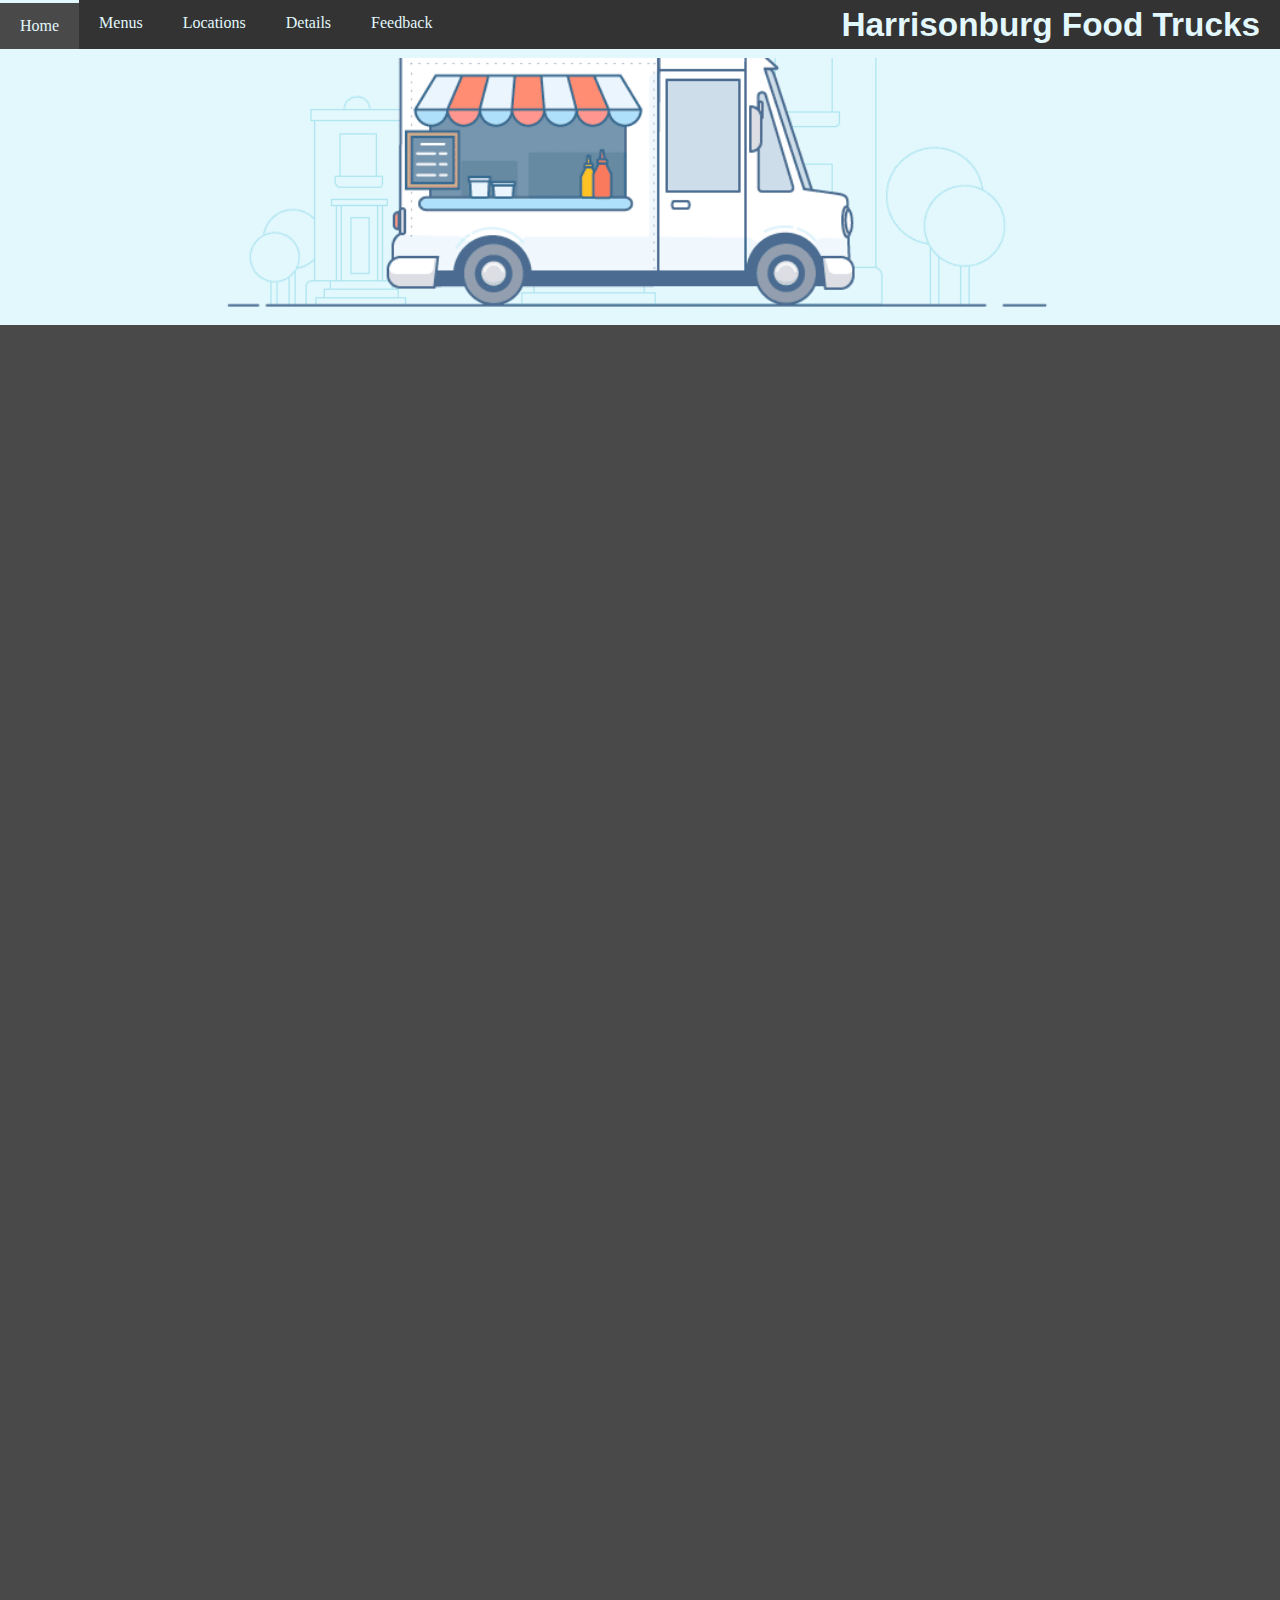
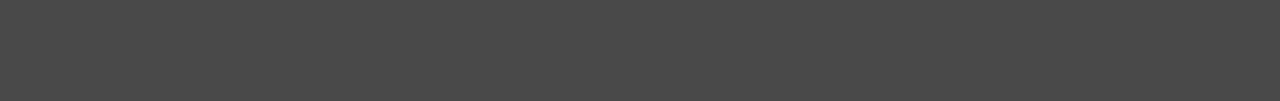
<file: index.html>
<!DOCTYPE html>
<html lang="en">
  <head>
    <meta charset="UTF-8" />
    <meta name="viewport" content="width=device-width, initial-scale=1.0" />
    <link rel="icon" type="image/png" href="images/food-favicon.png" />
    <link rel="stylesheet" href="css/styles.css" />
    <link rel="stylesheet" href="css/index-style.css" />
    <link rel="stylesheet" href="css/animations.css" />
    <link
      rel="stylesheet"
      href="https://fonts.googleapis.com/icon?family=Material+Icons"
    />
    <title>Harrisonburg Food Trucks</title>
  </head>

  <body>
    <header>
      <nav>
        <ul id="nav-list" class="bg-gray">
          <li class="selected"><a href="index.html">Home</a></li>
          <li><a href="html/menus.html">Menus</a></li>
          <li><a href="html/locations.html">Locations</a></li>
          <li><a href="html/details.html">Details</a></li>
          <li><a href="html/feedback.html">Feedback</a></li>
          <li>Harrisonburg Food Trucks</li>
        </ul>
      </nav>
      <div class="banner">
        <div class="empty-space"></div>
        <img src="images/banner.png" alt="Food pallet banner" />
      </div>
    </header>
    <main>
      <!-- CARD 1 -->
      <div class="card bg-lightblue">
        <img
          src="images/food/kangnamstyle.jpeg"
          alt="Picture of bulgogi from Kangnam Style"
        />
        <div class="card-info">
          <h3>Kangnam Style</h3>
          <div class="card-container">
            <ul class="card-links">
              <li>
                <a href="html/menus.html#kangnamstyle"
                  ><span><i class="material-icons">restaurant_menu</i></span
                  >Menu
                </a>
              </li>
              <li>
                <a href="html/locations.html#kangnamstyle"
                  ><span><i class="material-icons">location_on</i></span
                  >Location
                </a>
              </li>
              <li>
                <a href="html/details.html#kangnamstyle"
                  ><span><i class="material-icons">info</i></span
                  >Details
                </a>
              </li>
              <li>
                <a target="_blank" href="https://www.kangnamstyle.net/"
                  ><span><i class="material-icons">web</i></span
                  >Website
                </a>
              </li>
            </ul>
          </div>
        </div>
      </div>
      <!-- CARD 1 -->
      <div class="card bg-lightblue">
        <img
          src="images/food/taquieraelprimo.jpg"
          alt="Picture of beans, rice, and steak from Taqueria El Primo"
        />
        <div class="card-info">
          <h3>Tacos El Primo</h3>
          <div class="card-container">
            <ul class="card-links">
              <li>
                <a href="html/menus.html#tacoselprimo"
                  ><span><i class="material-icons">restaurant_menu</i></span
                  >Menu
                </a>
              </li>
              <li>
                <a href="html/locations.html#tacoselprimo"
                  ><span><i class="material-icons">location_on</i></span
                  >Location
                </a>
              </li>
              <li>
                <a href="html/details.html#tacoselprimo"
                  ><span><i class="material-icons">info</i></span
                  >Details
                </a>
              </li>
              <li>
                <a
                  target="_blank"
                  href="https://tacoselprimohburg.wixsite.com/tacoselprimo"
                  ><span><i class="material-icons">web</i></span
                  >Website
                </a>
              </li>
            </ul>
          </div>
        </div>
      </div>
      <!-- CARD 1 -->
      <div class="card bg-lightblue">
        <img
          src="images/food/smokinq.jpg"
          alt="Picture of wings at Smokin' Q"
        />
        <div class="card-info">
          <h3>Smokin' Q</h3>
          <div class="card-container">
            <ul class="card-links">
              <li>
                <a href="html/menus.html#smokinq"
                  ><span><i class="material-icons">restaurant_menu</i></span
                  >Menu
                </a>
              </li>
              <li>
                <a href="html/locations.html#smokinq"
                  ><span><i class="material-icons">location_on</i></span
                  >Location
                </a>
              </li>
              <li>
                <a href="html/details.html#smokinq"
                  ><span><i class="material-icons">info</i></span
                  >Details
                </a>
              </li>
              <li>
                <a
                  target="_blank"
                  href="https://www.yelp.com/biz/smokin-q-harrisonburg"
                  ><span><i class="material-icons">web</i></span
                  >Website
                </a>
              </li>
            </ul>
          </div>
        </div>
      </div>
      <!-- CARD 1 -->
      <div class="card bg-lightblue">
        <img
          src="images/food/tacomex.jpg"
          alt="Picture of tacos from Tacomex"
        />
        <div class="card-info">
          <h3>Tacomex</h3>
          <div class="card-container">
            <ul class="card-links">
              <li>
                <a href="html/menus.html#tacomex"
                  ><span><i class="material-icons">restaurant_menu</i></span
                  >Menu
                </a>
              </li>
              <li>
                <a href="html/locations.html#tacomex"
                  ><span><i class="material-icons">location_on</i></span
                  >Location
                </a>
              </li>
              <li>
                <a href="html/details.html#tacomex"
                  ><span><i class="material-icons">info</i></span
                  >Details
                </a>
              </li>
              <li>
                <a
                  target="_blank"
                  href="https://www.yelp.com/biz/tacomex-harrisonburg-2"
                  ><span><i class="material-icons">web</i></span
                  >Website
                </a>
              </li>
            </ul>
          </div>
        </div>
      </div>
      <!-- CARD 1 -->
      <div class="card bg-lightblue">
        <img
          src="images/food/lataurina.jpg"
          alt="Picture of tacos from La Taurina Grill"
        />
        <div class="card-info">
          <h3>La Taurina Grill</h3>
          <div class="card-container">
            <ul class="card-links">
              <li>
                <a href="html/menus.html#lataurina"
                  ><span><i class="material-icons">restaurant_menu</i></span
                  >Menu
                </a>
              </li>
              <li>
                <a href="html/locations.html#lataurina"
                  ><span><i class="material-icons">location_on</i></span
                  >Location
                </a>
              </li>
              <li>
                <a href="html/details.html#lataurina"
                  ><span><i class="material-icons">info</i></span
                  >Details
                </a>
              </li>
              <li>
                <a
                  target="_blank"
                  href="https://www.yelp.com/biz/la-taurina-grill-harrisonburg-3"
                  ><span><i class="material-icons">web</i></span
                  >Website
                </a>
              </li>
            </ul>
          </div>
        </div>
      </div>
      <!-- CARD 1 -->
      <div class="card bg-lightblue">
        <img
          src="images/food/scottys.jpg"
          alt="Picture of italian ice from Scotty's"
        />
        <div class="card-info">
          <h3>Scotty's Italian Ice</h3>
          <div class="card-container">
            <ul class="card-links">
              <li>
                <a href="html/menus.html#scottys"
                  ><span><i class="material-icons">restaurant_menu</i></span
                  >Menu
                </a>
              </li>
              <li>
                <a href="html/locations.html#scottys"
                  ><span><i class="material-icons">location_on</i></span
                  >Location
                </a>
              </li>
              <li>
                <a href="html/details.html#scottys"
                  ><span><i class="material-icons">info</i></span
                  >Details
                </a>
              </li>
              <li>
                <a target="_blank" href="https://scottysitalianice.com/"
                  ><span><i class="material-icons">web</i></span
                  >Website
                </a>
              </li>
            </ul>
          </div>
        </div>
      </div>
      <!-- CARD 1 -->
      <!-- <div class="card bg-lightblue">
        <img
          src="images/food/mashita.jpg"
          alt="Picture of steamed buns with beef and chicken with a side of beans from Mashita"
        />
        <div class="card-info">
          <h3>Mashita</h3>
          <div class="card-container">
            <ul class="card-links">
              <li>
                <a href=""
                  ><span><i class="material-icons">restaurant_menu</i></span
                  >Menu
                </a>
              </li>
              <li>
                <a href=""
                  ><span><i class="material-icons">location_on</i></span
                  >Location
                </a>
              </li>
              <li>
                <a href=""
                  ><span><i class="material-icons">info</i></span
                  >Details
                </a>
              </li>
            </ul>
          </div>
        </div>
      </div> -->
    </main>
    <footer></footer>
  </body>
</html>
</file>
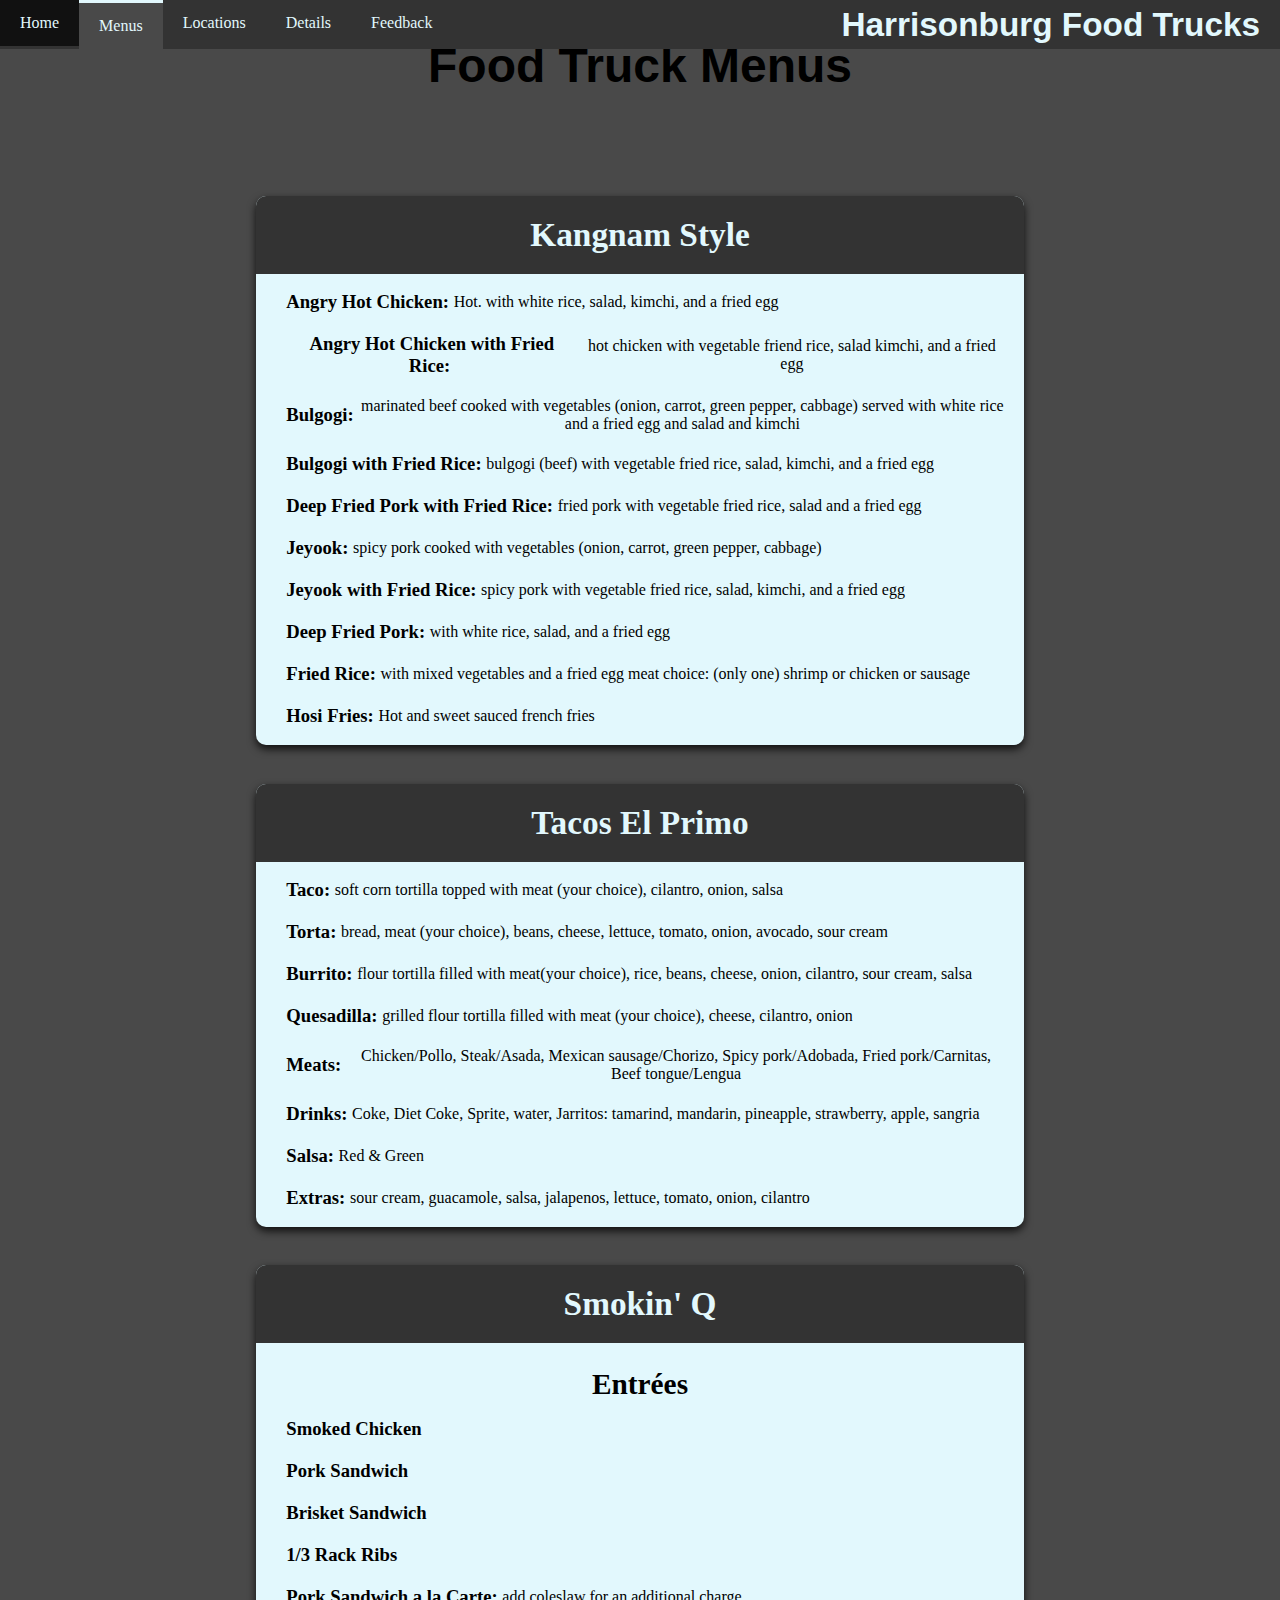
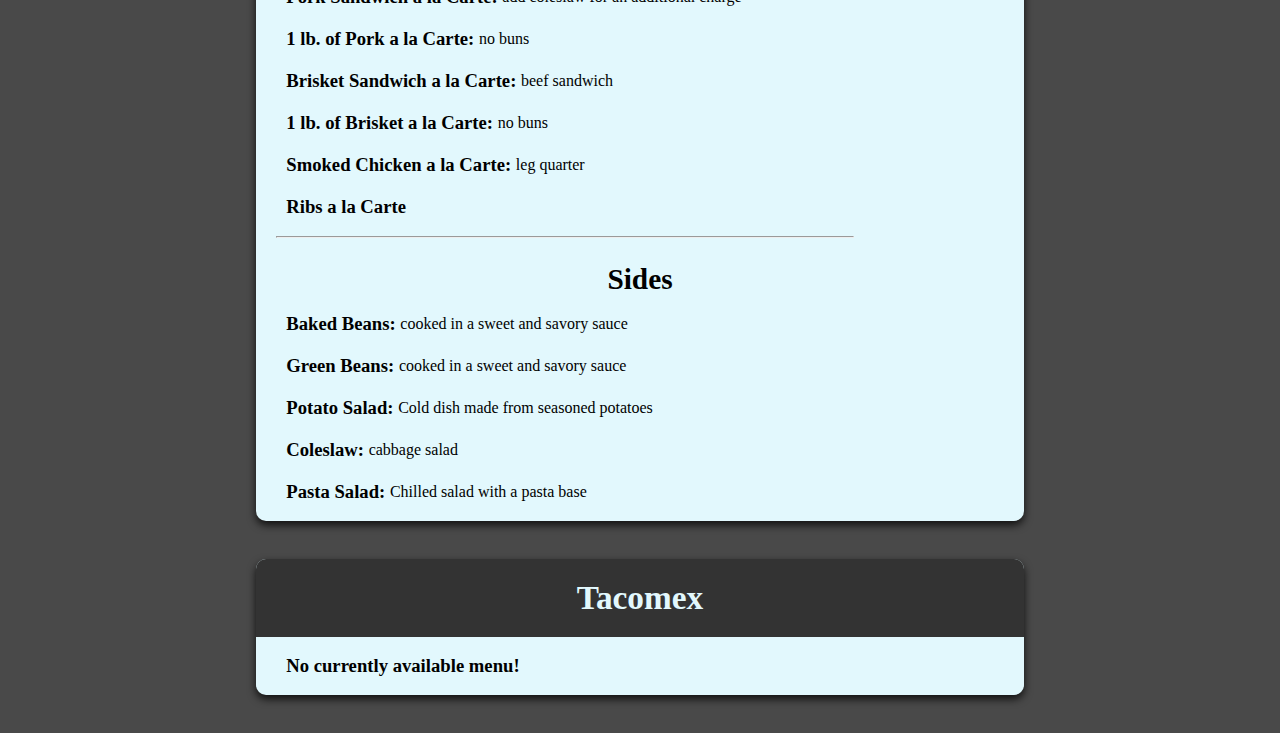
<file: menus.html>
<!DOCTYPE html>
<html lang="en">
  <head>
    <meta charset="UTF-8" />
    <meta name="viewport" content="width=device-width, initial-scale=1.0" />
    <link rel="stylesheet" href="css/styles.css" />
    <link rel="stylesheet" href="css/menus-style.css" />
    <title>Food Truck Menus</title>
  </head>
  <body>
    <header>
      <nav>
        <ul id="nav-list" class="bg-gray">
          <li><a href="index.html">Home</a></li>
          <li class="selected"><a href="menus.html">Menus</a></li>
          <li><a href="locations.html">Locations</a></li>
          <li><a href="details.html">Details</a></li>
          <li><a href="feedback.html">Feedback</a></li>
          <li>Harrisonburg Food Trucks</li>
        </ul>
      </nav>
      <h1 class="main-text text-gray text-center">Food Truck Menus</h1>
    </header>
    <main>
      <div id="kangnamstyle" class="card bg-lightblue">
        <div class="card-title">
          <h3>Kangnam Style</h3>
        </div>
        <div>
          <ul class="card-items">
            <li>
              Angry Hot Chicken:&nbsp<span
                >Hot. with white rice, salad, kimchi, and a fried egg</span
              >
            </li>
            <li>
              Angry Hot Chicken with Fried Rice:&nbsp
              <span>
                hot chicken with vegetable friend rice, salad kimchi, and a
                fried egg
              </span>
            </li>
            <li>
              Bulgogi:&nbsp<span
                >marinated beef cooked with vegetables (onion, carrot, green
                pepper, cabbage) served with white rice and a fried egg and
                salad and kimchi</span
              >
            </li>
            <li>
              Bulgogi with Fried Rice:&nbsp<span
                >bulgogi (beef) with vegetable fried rice, salad, kimchi, and a
                fried egg</span
              >
            </li>
            <li>
              Deep Fried Pork with Fried Rice:&nbsp<span
                >fried pork with vegetable fried rice, salad and a fried
                egg</span
              >
            </li>
            <li>
              Jeyook:&nbsp<span
                >spicy pork cooked with vegetables (onion, carrot, green pepper,
                cabbage)</span
              >
            </li>
            <li>
              Jeyook with Fried Rice:&nbsp<span
                >spicy pork with vegetable fried rice, salad, kimchi, and a
                fried egg</span
              >
            </li>
            <li>
              Deep Fried Pork:&nbsp<span
                >with white rice, salad, and a fried egg</span
              >
            </li>
            <li>
              Fried Rice:&nbsp<span
                >with mixed vegetables and a fried egg meat choice: (only one)
                shrimp or chicken or sausage</span
              >
            </li>
            <li>
              Hosi Fries:&nbsp<span>Hot and sweet sauced french fries</span>
            </li>
          </ul>
        </div>
      </div>
      <div id="tacoselprimo" class="card bg-lightblue">
        <div class="card-title">
          <h3>Tacos El Primo</h3>
        </div>
        <div>
          <ul class="card-items">
            <li>
              Taco:&nbsp<span
                >soft corn tortilla topped with meat (your choice), cilantro,
                onion, salsa</span
              >
            </li>
            <li>
              Torta:&nbsp<span
                >bread, meat (your choice), beans, cheese, lettuce, tomato,
                onion, avocado, sour cream</span
              >
            </li>
            <li>
              Burrito:&nbsp<span
                >flour tortilla filled with meat(your choice), rice, beans,
                cheese, onion, cilantro, sour cream, salsa</span
              >
            </li>
            <li>
              Quesadilla:&nbsp<span
                >grilled flour tortilla filled with meat (your choice), cheese,
                cilantro, onion</span
              >
            </li>
            <li>
              Meats:&nbsp<span
                >Chicken/Pollo, Steak/Asada, Mexican sausage/Chorizo, Spicy
                pork/Adobada, Fried pork/Carnitas, Beef tongue/Lengua</span
              >
            </li>
            <li>
              Drinks:&nbsp<span
                >Coke, Diet Coke, Sprite, water, Jarritos: tamarind, mandarin,
                pineapple, strawberry, apple, sangria</span
              >
            </li>
            <li>Salsa:&nbsp<span>Red & Green</span></li>
            <li>
              Extras:&nbsp<span
                >sour cream, guacamole, salsa, jalapenos, lettuce, tomato,
                onion, cilantro</span
              >
            </li>
          </ul>
        </div>
      </div>
      <div id="smokinq" class="card bg-lightblue">
        <div class="card-title">
          <h3>Smokin' Q</h3>
        </div>
        <div>
          <h2>Entrées</h2>
          <ul class="card-items">
            <li>Smoked Chicken</li>
            <li>Pork Sandwich</li>
            <li>Brisket Sandwich</li>
            <li>1/3 Rack Ribs</li>
            <li>
              Pork Sandwich a la Carte:&nbsp<span
                >add coleslaw for an additional charge</span
              >
            </li>
            <li>1 lb. of Pork a la Carte:&nbsp<span>no buns</span></li>
            <li>Brisket Sandwich a la Carte:&nbsp<span>beef sandwich</span></li>
            <li>1 lb. of Brisket a la Carte:&nbsp<span>no buns</span></li>
            <li>Smoked Chicken a la Carte:&nbsp<span>leg quarter</span></li>
            <li>Ribs a la Carte</li>
          </ul>
          <hr />
          <h2>Sides</h2>
          <ul class="card-items">
            <li>
              Baked Beans:&nbsp<span>cooked in a sweet and savory sauce</span>
            </li>
            <li>
              Green Beans:&nbsp<span>cooked in a sweet and savory sauce</span>
            </li>
            <li>
              Potato Salad:&nbsp<span
                >Cold dish made from seasoned potatoes</span
              >
            </li>
            <li>Coleslaw:&nbsp<span>cabbage salad</span></li>
            <li>
              Pasta Salad:&nbsp<span>Chilled salad with a pasta base</span>
            </li>
          </ul>
        </div>
      </div>
      <div id="tacomex" class="card bg-lightblue">
        <div class="card-title">
          <h3>Tacomex</h3>
        </div>
        <div>
          <ul class="card-items">
            <li>No currently available menu!</li>
          </ul>
        </div>
      </div>
    </main>
  </body>
</html>
</file>
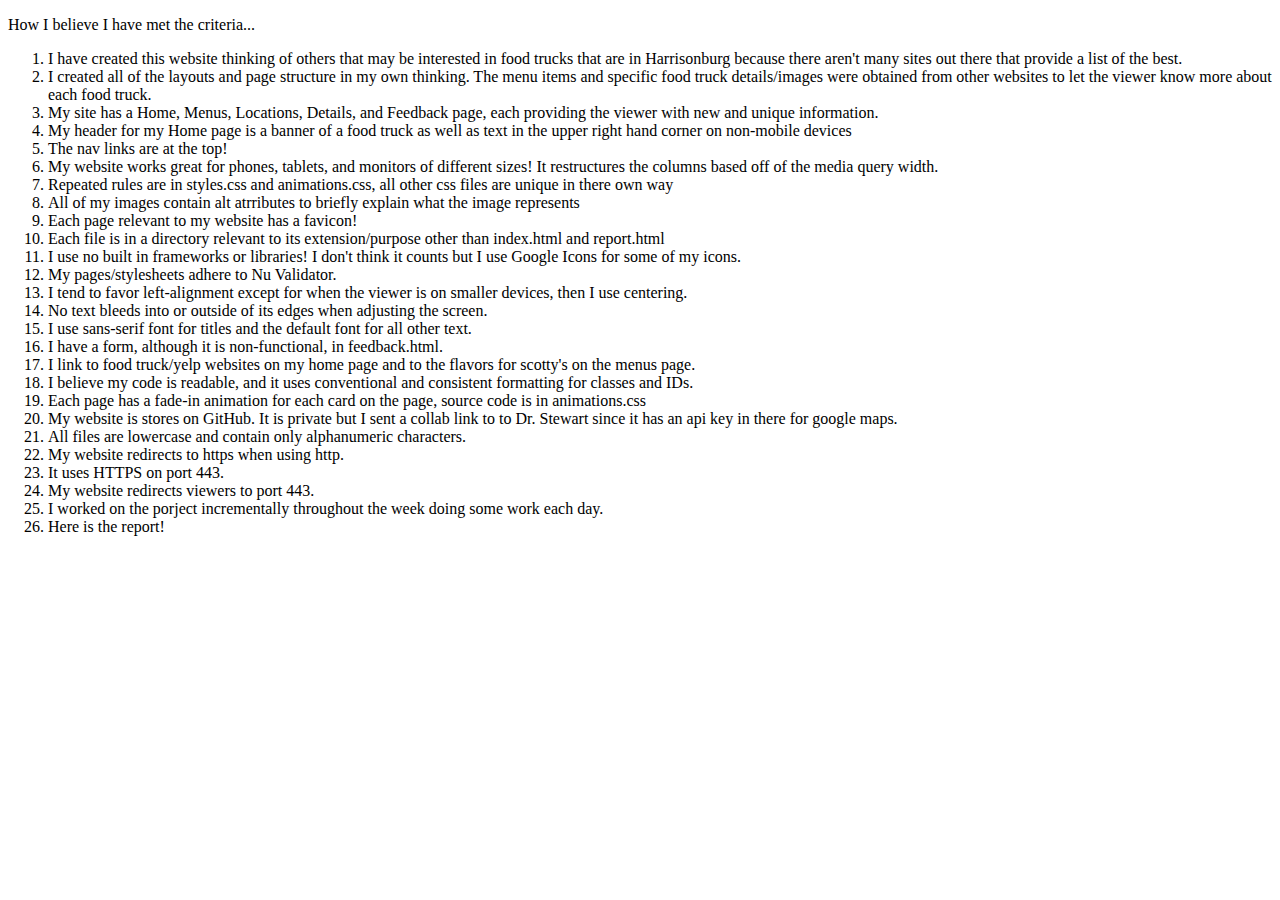
<file: report.html>
<!DOCTYPE html>
<html lang="en">
<head>
  <meta charset="UTF-8">
  <meta http-equiv="X-UA-Compatible" content="IE=edge">
  <meta name="viewport" content="width=device-width, initial-scale=1.0">
  <title>Report</title>
</head>
<body>
  <p>How I believe I have met the criteria...</p>
  <ol>
    <li>I have created this website thinking of others that may be interested in food trucks that are in Harrisonburg because there aren't many sites out there that provide a list of the best.</li>
    <li>I created all of the layouts and page structure in my own thinking. The menu items and specific food truck details/images were obtained from other websites to let the viewer know more about each food truck.</li>
    <li>My site has a Home, Menus, Locations, Details, and Feedback page, each providing the viewer with new and unique information.</li>
    <li>My header for my Home page is a banner of a food truck as well as text in the upper right hand corner on non-mobile devices</li>
    <li>The nav links are at the top!</li>
    <li>My website works great for phones, tablets, and monitors of different sizes! It restructures the columns based off of the media query width.</li>
    <li>Repeated rules are in styles.css and animations.css, all other css files are unique in there own way</li>
    <li>All of my images contain alt atrributes to briefly explain what the image represents</li>
    <li>Each page relevant to my website has a favicon!</li>
    <li>Each file is in a directory relevant to its extension/purpose other than index.html and report.html</li>
    <li>I use no built in frameworks or libraries! I don't think it counts but I use Google Icons for some of my icons.</li>
    <li>My pages/stylesheets adhere to Nu Validator.</li>
    <li>I tend to favor left-alignment except for when the viewer is on smaller devices, then I use centering.</li>
    <li>No text bleeds into or outside of its edges when adjusting the screen.</li>
    <li>I use sans-serif font for titles and the default font for all other text.</li>
    <li>I have a form, although it is non-functional, in feedback.html.</li>
    <li>I link to food truck/yelp websites on my home page and to the flavors for scotty's on the menus page.</li>
    <li>I believe my code is readable, and it uses conventional and consistent formatting for classes and IDs.</li>
    <li>Each page has a fade-in animation for each card on the page, source code is in animations.css</li>
    <li>My website is stores on GitHub. It is private but I sent a collab link to to Dr. Stewart since it has an api key in there for google maps.</li>
    <li>All files are lowercase and contain only alphanumeric characters.</li>
    <li>My website redirects to https when using http.</li>
    <li>It uses HTTPS on port 443.</li>
    <li>My website redirects viewers to port 443.</li>
    <li>I worked on the porject incrementally throughout the week doing some work each day.</li>
    <li>Here is the report!</li>
  </ul>
</body>
</html>
</file>
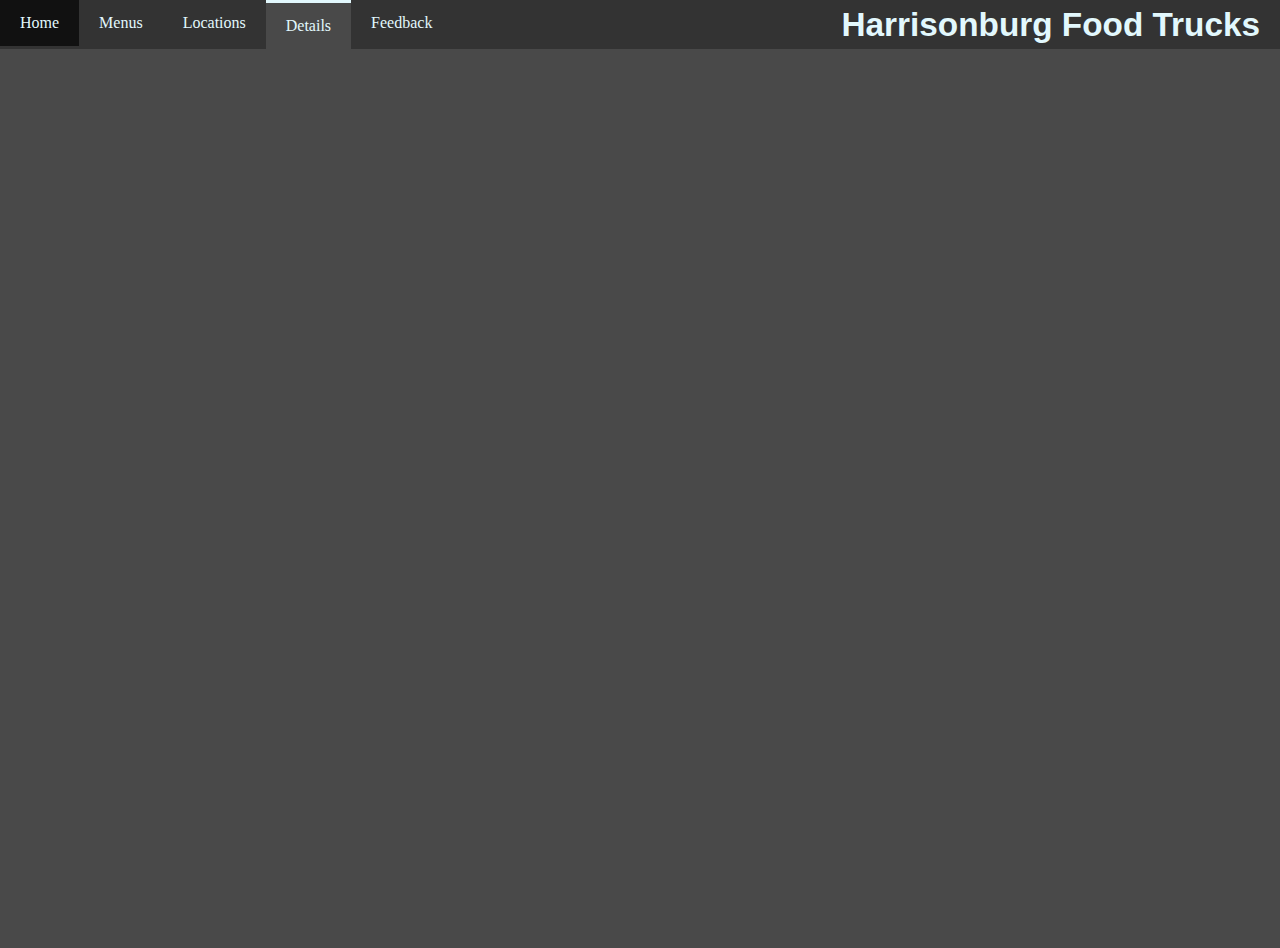
<file: html/details.html>
<!DOCTYPE html>
<html lang="en">
  <head>
    <meta charset="UTF-8" />
    <meta name="viewport" content="width=device-width, initial-scale=1.0" />
    <link rel="icon" type="image/png" href="../images/food-favicon.png" />
    <link rel="stylesheet" href="../css/styles.css" />
    <link rel="stylesheet" href="../css/details-style.css" />
    <link rel="stylesheet" href="../css/animations.css" />
    <title>Food Truck Details</title>
  </head>
  <body>
    <header>
      <nav>
        <ul id="nav-list" class="bg-gray">
          <li><a href="../index.html">Home</a></li>
          <li><a href="menus.html">Menus</a></li>
          <li><a href="locations.html">Locations</a></li>
          <li class="selected"><a href="details.html">Details</a></li>
          <li><a href="feedback.html">Feedback</a></li>
          <li>Harrisonburg Food Trucks</li>
        </ul>
      </nav>
    </header>
    <main>
      <div id="kangnamstyle" class="card bg-lightblue">
        <div class="card-title">
          <h3>Kangnam Style</h3>
        </div>
        <div class="card-info">
          <ul class="card-items">
            <li>Number of Items:&nbsp<span>9</span></li>
            <li>Average Price:&nbsp<span>$10.94</span></li>
            <li>Average Rating:&nbsp<span>4.8/5</span></li>
            <li>
              Types of Ordering:&nbsp<span>Pickup, Takeout, Delivery</span>
            </li>
          </ul>
        </div>
      </div>
      <div id="tacoselprimo" class="card bg-lightblue">
        <div class="card-title">
          <h3>Tacos El Primo</h3>
        </div>
        <div class="card-info">
          <ul class="card-items">
            <li>
              Number of Items:&nbsp<span
                >4 entrées, 6 choices of meat, 9 choices of drinks</span
              >
            </li>
            <li>
              Average Price:&nbsp<span
                >Price varies based on food contents</span
              >
            </li>
            <li>Average Rating:&nbsp<span>4.7/5</span></li>
            <li>
              Types of Ordering:&nbsp<span>Pickup, Takeout, Dine-in</span>
            </li>
          </ul>
        </div>
      </div>
      <div id="smokinq" class="card bg-lightblue">
        <div class="card-title">
          <h3>Smokin' Q</h3>
        </div>
        <div class="card-info">
          <ul class="card-items">
            <li>Number of Items:&nbsp<span>20 entrées</span></li>
            <li>Average Price:&nbsp<span>$12.83</span></li>
            <li>Average Rating:&nbsp<span>4.8/5</span></li>
            <li>
              Types of Ordering:&nbsp<span>Pickup, Takeout, Dine-in</span>
            </li>
          </ul>
        </div>
      </div>
      <div id="tacomex" class="card bg-lightblue">
        <div class="card-title">
          <h3>Tacomex</h3>
        </div>
        <div class="card-info">
          <ul class="card-items">
            <li>Number of Items:&nbsp<span>4 entrées</span></li>
            <li>Average Price:&nbsp<span>$10.00</span></li>
            <li>Average Rating:&nbsp<span>4.7/5</span></li>
            <li>Types of Ordering:&nbsp<span>Takeout, Dine-in</span></li>
          </ul>
        </div>
      </div>
      <div id="lataurina" class="card bg-lightblue">
        <div class="card-title">
          <h3>La Taurina Grill</h3>
        </div>
        <div class="card-info">
          <ul class="card-items">
            <li>
              Number of Items:&nbsp<span>4 entrées and 12 choices of meat</span>
            </li>
            <li>Average Price:&nbsp<span>Less than $10.00</span></li>
            <li>Average Rating:&nbsp<span>4.4/5</span></li>
            <li>Types of Ordering:&nbsp<span>Takeout, Dine-in</span></li>
          </ul>
        </div>
      </div>
      <div id="scottys" class="card bg-lightblue">
        <div class="card-title">
          <h3>Scotty's Italian Ice</h3>
        </div>
        <div class="card-info">
          <ul class="card-items">
            <li>Number of Items:&nbsp<span>34 flavors!</span></li>
            <li>Average Price:&nbsp<span>N/A</span></li>
            <li>Average Rating:&nbsp<span>5/5</span></li>
            <li>Types of Ordering:&nbsp<span>Takeout</span></li>
          </ul>
        </div>
      </div>
    </main>
  </body>
</html>
</file>
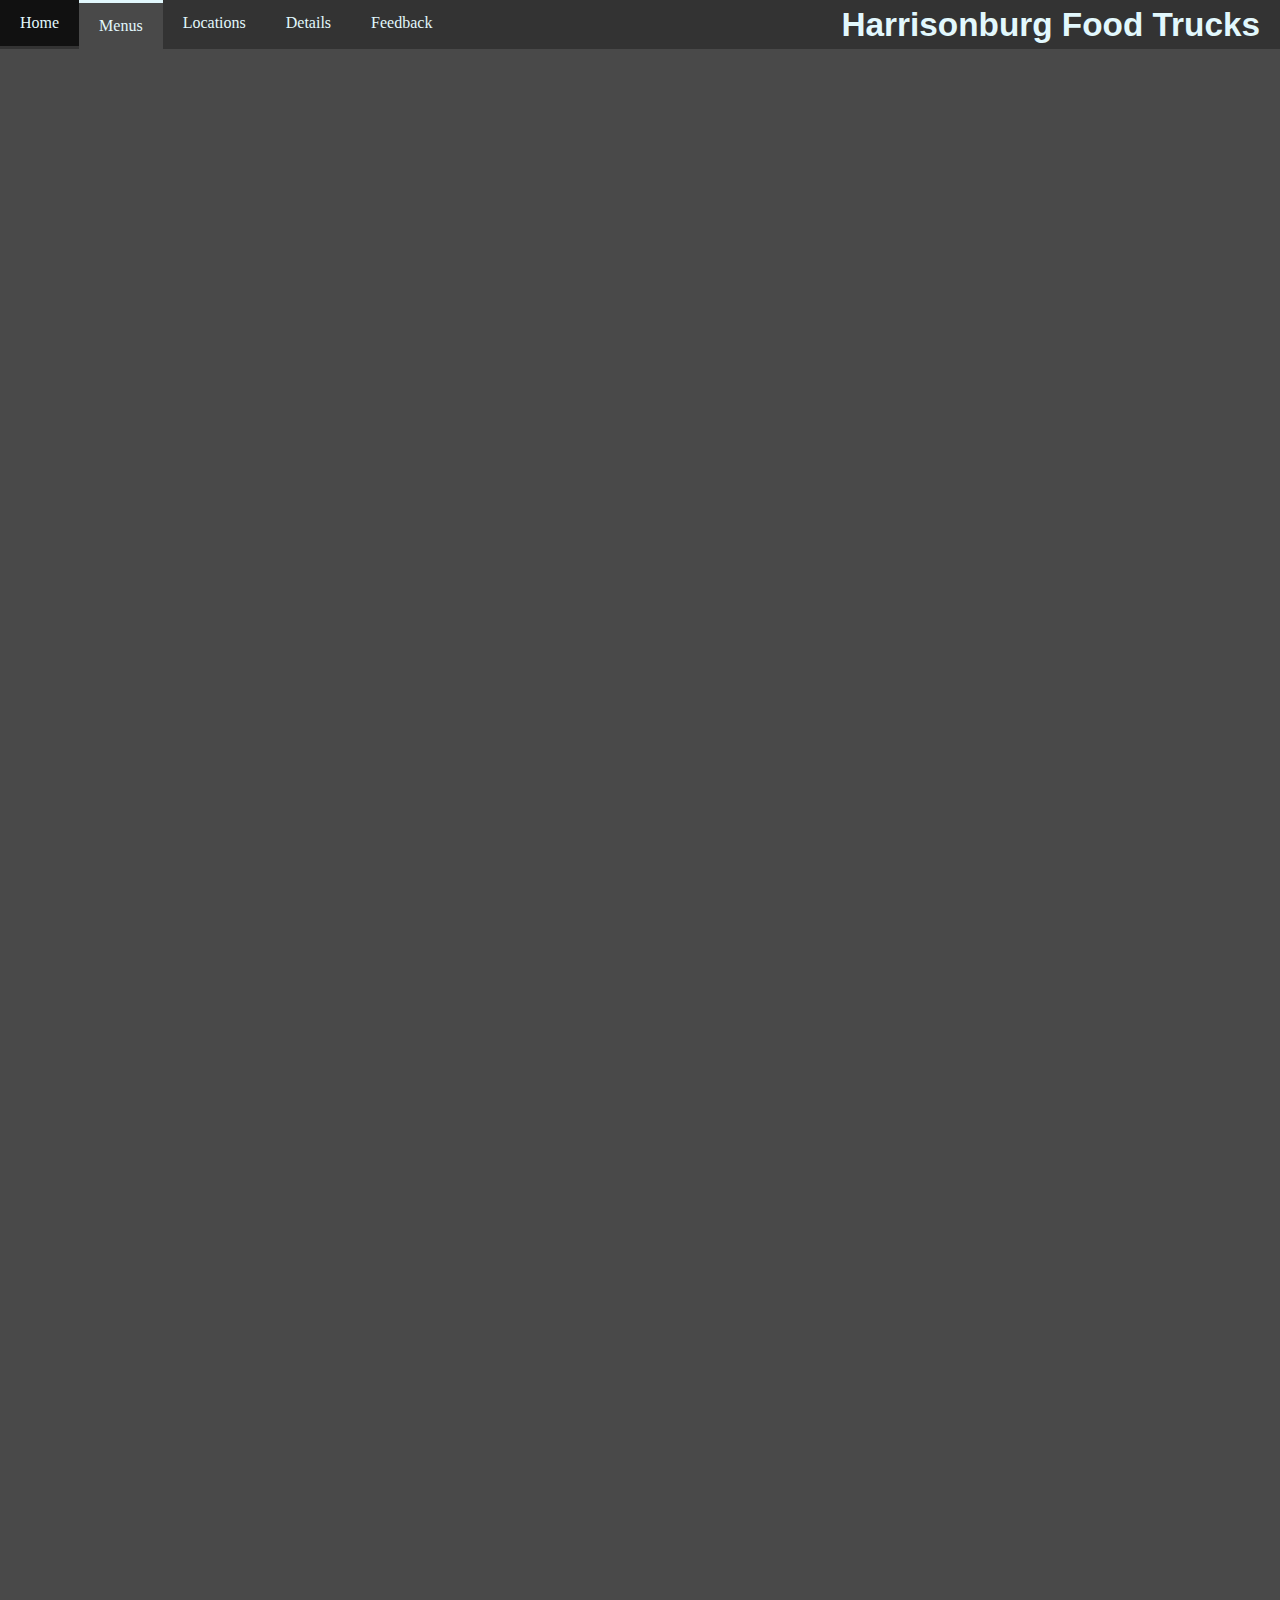
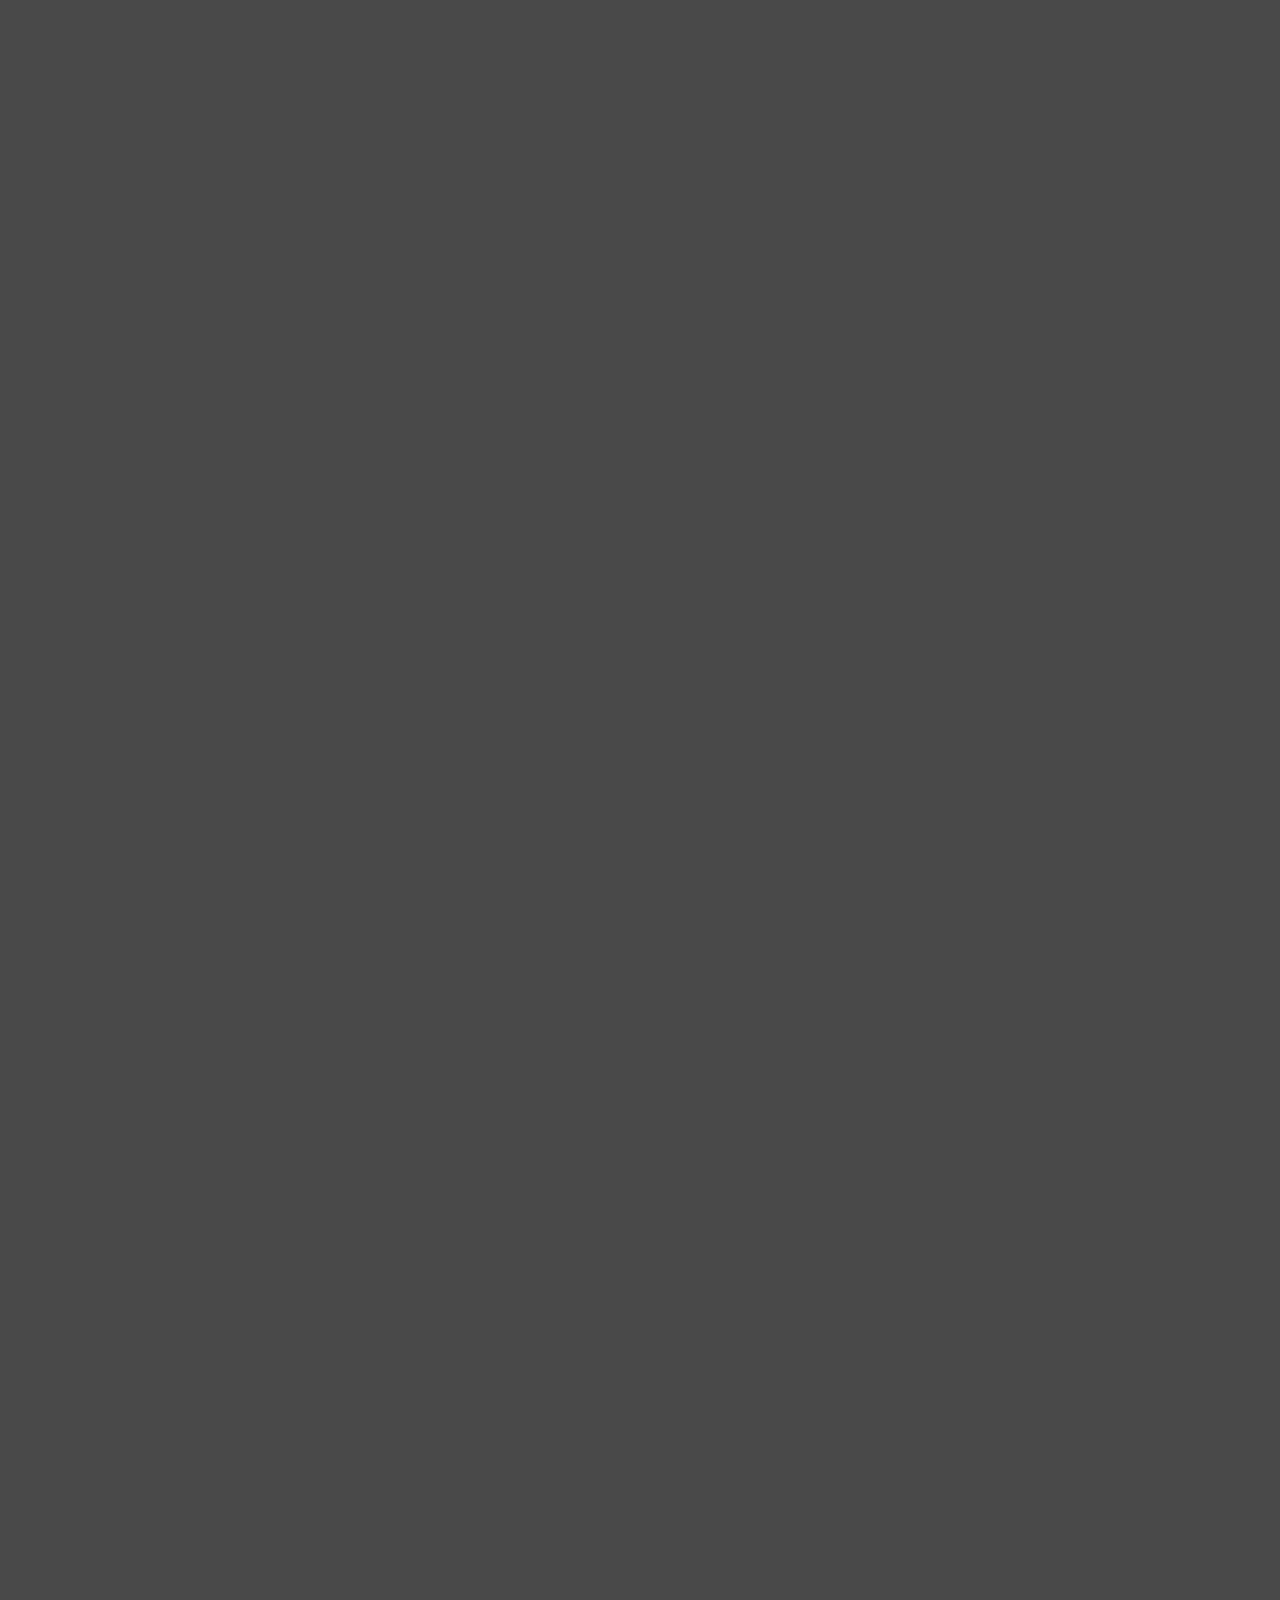
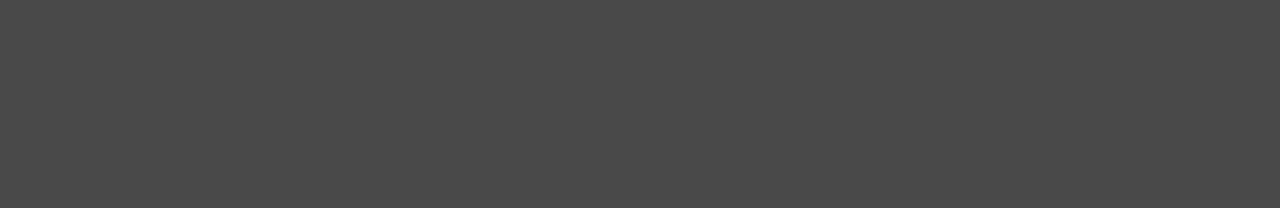
<file: html/menus.html>
<!DOCTYPE html>
<html lang="en">
  <head>
    <meta charset="UTF-8" />
    <meta name="viewport" content="width=device-width, initial-scale=1.0" />
    <link rel="icon" type="image/png" href="../images/food-favicon.png" />
    <link rel="stylesheet" href="../css/styles.css" />
    <link rel="stylesheet" href="../css/menus-style.css" />
    <link rel="stylesheet" href="../css/animations.css" />
    <title>Food Truck Menus</title>
  </head>
  <body>
    <header>
      <nav>
        <ul id="nav-list" class="bg-gray">
          <li><a href="../index.html">Home</a></li>
          <li class="selected"><a href="menus.html">Menus</a></li>
          <li><a href="locations.html">Locations</a></li>
          <li><a href="details.html">Details</a></li>
          <li><a href="feedback.html">Feedback</a></li>
          <li>Harrisonburg Food Trucks</li>
        </ul>
      </nav>
    </header>
    <main>
      <div id="kangnamstyle" class="card bg-lightblue">
        <div class="card-title">
          <h3>Kangnam Style</h3>
        </div>
        <div>
          <ul class="card-items">
            <li>
              Angry Hot Chicken:&nbsp;<span
                >Hot. with white rice, salad, kimchi, and a fried egg</span
              >
            </li>
            <li>
              Angry Hot Chicken with Fried Rice:&nbsp;
              <span>
                hot chicken with vegetable friend rice, salad kimchi, and a
                fried egg
              </span>
            </li>
            <li>
              Bulgogi:&nbsp;<span
                >marinated beef cooked with vegetables (onion, carrot, green
                pepper, cabbage) served with white rice and a fried egg and
                salad and kimchi</span
              >
            </li>
            <li>
              Bulgogi with Fried Rice:&nbsp;<span
                >bulgogi (beef) with vegetable fried rice, salad, kimchi, and a
                fried egg</span
              >
            </li>
            <li>
              Deep Fried Pork with Fried Rice:&nbsp;<span
                >fried pork with vegetable fried rice, salad and a fried
                egg</span
              >
            </li>
            <li>
              Jeyook:&nbsp;<span
                >spicy pork cooked with vegetables (onion, carrot, green pepper,
                cabbage)</span
              >
            </li>
            <li>
              Jeyook with Fried Rice:&nbsp;<span
                >spicy pork with vegetable fried rice, salad, kimchi, and a
                fried egg</span
              >
            </li>
            <li>
              Deep Fried Pork:&nbsp;<span
                >with white rice, salad, and a fried egg</span
              >
            </li>
            <li>
              Fried Rice:&nbsp;<span
                >with mixed vegetables and a fried egg meat choice: (only one)
                shrimp or chicken or sausage</span
              >
            </li>
            <li>
              Hosi Fries:&nbsp;<span>Hot and sweet sauced french fries</span>
            </li>
          </ul>
        </div>
      </div>
      <div id="tacoselprimo" class="card bg-lightblue">
        <div class="card-title">
          <h3>Tacos El Primo</h3>
        </div>
        <div>
          <ul class="card-items">
            <li>
              Taco:&nbsp;<span
                >soft corn tortilla topped with meat (your choice), cilantro,
                onion, salsa</span
              >
            </li>
            <li>
              Torta:&nbsp;<span
                >bread, meat (your choice), beans, cheese, lettuce, tomato,
                onion, avocado, sour cream</span
              >
            </li>
            <li>
              Burrito:&nbsp;<span
                >flour tortilla filled with meat(your choice), rice, beans,
                cheese, onion, cilantro, sour cream, salsa</span
              >
            </li>
            <li>
              Quesadilla:&nbsp;<span
                >grilled flour tortilla filled with meat (your choice), cheese,
                cilantro, onion</span
              >
            </li>
            <li>
              Meats:&nbsp;<span
                >Chicken/Pollo, Steak/Asada, Mexican sausage/Chorizo, Spicy
                pork/Adobada, Fried pork/Carnitas, Beef tongue/Lengua</span
              >
            </li>
            <li>
              Drinks:&nbsp;<span
                >Coke, Diet Coke, Sprite, water, Jarritos: tamarind, mandarin,
                pineapple, strawberry, apple, sangria</span
              >
            </li>
            <li>Salsa:&nbsp;<span>Red & Green</span></li>
            <li>
              Extras:&nbsp;<span
                >sour cream, guacamole, salsa, jalapenos, lettuce, tomato,
                onion, cilantro</span
              >
            </li>
          </ul>
        </div>
      </div>
      <div id="smokinq" class="card bg-lightblue">
        <div class="card-title">
          <h3>Smokin' Q</h3>
        </div>
        <div>
          <ul class="card-items">
            <li>Smoked Chicken</li>
            <li>Pork Sandwich</li>
            <li>Brisket Sandwich</li>
            <li>1/3 Rack Ribs</li>
            <li>
              Pork Sandwich a la Carte:&nbsp;<span
                >add coleslaw for an additional charge</span
              >
            </li>
            <li>1 lb. of Pork a la Carte:&nbsp;<span>no buns</span></li>
            <li>
              Brisket Sandwich a la Carte:&nbsp;<span>beef sandwich</span>
            </li>
            <li>1 lb. of Brisket a la Carte:&nbsp;<span>no buns</span></li>
            <li>Smoked Chicken a la Carte:&nbsp;<span>leg quarter</span></li>
            <li>Ribs a la Carte</li>
          </ul>
          <hr />
          <ul class="card-items">
            <li>
              Baked Beans:&nbsp;<span>cooked in a sweet and savory sauce</span>
            </li>
            <li>
              Green Beans:&nbsp;<span>cooked in a sweet and savory sauce</span>
            </li>
            <li>
              Potato Salad:&nbsp;<span
                >Cold dish made from seasoned potatoes</span
              >
            </li>
            <li>Coleslaw:&nbsp;<span>cabbage salad</span></li>
            <li>
              Pasta Salad:&nbsp;<span>Chilled salad with a pasta base</span>
            </li>
          </ul>
        </div>
      </div>
      <div id="tacomex" class="card bg-lightblue">
        <div class="card-title">
          <h3>Tacomex</h3>
        </div>
        <div>
          <img
            class="menu"
            src="../images/food/tacomexmenu.jpg"
            alt="A menu for Tacomex"
          />
        </div>
      </div>
      <div id="lataurina" class="card bg-lightblue">
        <div class="card-title">
          <h3>La Taurina Grill</h3>
        </div>
        <div>
          <img
            class="menu"
            src="../images/food/lataurinamenu.jpg"
            alt="A menu for La Taurina Grill"
          />
        </div>
      </div>
      <div class="card bg-lightblue">
        <div id="scottys" class="card-title">
          <h3>Scotty's Italian Ice</h3>
        </div>
        <div>
          <h2>Flavors</h2>
          <ul class="flavors">
            <li class="item-yellow">Banana</li>
            <li class="item-lightpink">Grapefruit</li>
            <li class="item-brown">Mint Cookie</li>
            <li class="item-pink">Strawberry Lemonade</li>
            <li class="item-blue">Blueberry Lemon</li>
            <li class="item-white">Horchata</li>
            <li class="item-orange">Mango</li>
            <li class="item-pink">Strawberry Lime</li>
            <li class="item-orange">Cantaloupe</li>
            <li class="item-yellow">Passion Fruit</li>
            <li class="item-purple">Triple Berry</li>
            <li class="item-red">Cherry</li>
          </ul>
          <form
            action="https://scottysitalianice.com/our-flavors-2/"
            method="get"
            target="_blank"
          >
            <button type="submit">Check out more flavors!</button>
          </form>
        </div>
      </div>
    </main>
  </body>
</html>
</file>
<file: css/styles.css>
:root {
  --bg-main: rgb(73, 73, 73);
  --bg-nav: #333;
  --hover-dark: #111;
  --text-lightblue: #e2f8fd;
}

body {
  margin: 0;
  background-color: var(--bg-main);
}

h1 {
  font-family: sans-serif;
  margin-top: 3%;
  margin-bottom: 3%;
}

nav {
  position: fixed;
  top: 0;
  left: 0;
  z-index: 9999;
  width: 100%;
  height: 50px;
}

#nav-list {
  list-style-type: none;
  margin: 0;
  padding: 0;
  overflow: hidden;
}

#nav-list li {
  float: left;
}

#nav-list li:last-of-type {
  float: right;
  color: var(--text-lightblue);
  font-size: 25pt;
  font-weight: bold;
  padding-right: 20px;
  padding-top: 6px;
  font-family: sans-serif;
}

#nav-list li a {
  display: block;
  color: var(--text-lightblue);
  text-align: center;
  padding: 14px 20px;
  text-decoration: none;
}

#nav-list li a:hover {
  background-color: var(--hover-dark);
}

.bg-gray {
  background-color: var(--bg-nav);
}

.main-text {
  font-size: 36pt;
}

.selected {
  border-top: 3px solid var(--text-lightblue);
  background-color: var(--bg-main);
}

.text-center {
  text-align: center;
}

/* ------------------------------------------------------------------------------------------------------------------------------------------------------------- */
/* ------------------------------------------------------------------------ SMALL SCREENS ---------------------------------------------------------------------- */
/* ------------------------------------------------------------------------------------------------------------------------------------------------------------- */

@media screen and (max-width: 500px) {
  #nav-list li a {
    font-size: 10pt;
    text-align: center;
    padding: 14px 0px;
  }

  #nav-list li {
    width: 20%;
  }

  h1 {
    margin-top: 5%;
    margin-bottom: 5%;
  }
}
</file>
<file: css/index-style.css>
:root {
  --bg-main: rgb(73, 73, 73);
  --bg-nav: #333;
  --hover-dark: #111;
  --text-lightblue: #e2f8fd;
}

h1 {
  background-color: var(--text-lightblue);
  margin: 0;
  padding: 5px;
  padding-right: 130px;
  display: none;
}

h3 {
  text-align: center;
  font-size: 20pt;
  font-family: sans-serif;
  font-weight: bold;
  margin: 5px;
  color: var(--bg-nav);
}

img {
  width: 100%;
}

.banner img {
  width: 100%;
  margin-top: 0;
}

main {
  display: flex;
  flex-direction: row;
  justify-content: center;
  flex-wrap: wrap;
  margin: 0;
}

.banner {
  position: relative;
  text-align: center;
  color: white;
  margin-bottom: 10px;
}

.bg-lightblue {
  background-color: var(--text-lightblue);
}

.card {
  margin-bottom: 5%;
  margin-left: 4%;
  margin-right: 4%;
  box-shadow: 0 4px 8px 0 rgba(0, 0, 0, 0.795);
  width: 37%;
  border-radius: 5px;
}

.card:hover {
  box-shadow: 0 8px 16px 0 rgba(0, 0, 0, 0.397);
}

.card-container {
  border-top: 1px solid var(--bg-nav);
}

.card-info {
  padding: 2px 16px;
}

.card-links {
  display: flex;
  flex-direction: row;
  justify-content: center;
  list-style-type: none;
  padding-inline-start: 0;
  margin: 0;
}

.card-links > li {
  margin-left: 10px;
  margin-right: 10px;
  text-align: center;
  display: flex;
  align-items: center;
}

.card-links li a {
  color: var(--bg-nav);
  text-align: center;
  padding: 14px 20px;
  text-decoration: none;
}

.card-links li a:hover {
  background-color: rgb(211, 211, 211);
}

.empty-space {
  background-color: var(--text-lightblue);
  margin-top: 30px;
  width: 100%;
  height: 28px;
}

span {
  display: block;
}

/* ------------------------------------------------------------------------------------------------------------------------------------------------------------- */
/* ------------------------------------------------------------------------ SMALL SCREENS ---------------------------------------------------------------------- */
/* ------------------------------------------------------------------------------------------------------------------------------------------------------------- */

@media screen and (max-width: 1100px) {
  h1 {
    font-size: 30pt !important;
    padding-right: 5px;
  }

  img {
    width: 100%;
  }

  .card {
    width: 90%;
    margin-bottom: 5%;
  }

  .card-links > li {
    margin-left: 30px;
    margin-right: 30px;
  }
}

@media screen and (max-width: 500px) {
  h1 {
    font-size: 20pt !important;
    padding-right: 5px;
  }

  img {
    width: 100%;
  }

  .card {
    width: 90%;
    margin-bottom: 5%;
  }

  .card-links > li {
    margin-left: 0px;
    margin-right: 0px;
  }
}
</file>
<file: css/animations.css>
.card {
  opacity: 0;
  animation-name: fadeIn;
  animation-duration: 1.5s;
  animation-iteration-count: 1;
  animation-fill-mode: forwards;
}

.card:nth-child(1) {
  animation-delay: 0.25s;
}

.card:nth-child(2) {
  animation-delay: 0.5s;
}

.card:nth-child(3) {
  animation-delay: 0.75s;
}

.card:nth-child(4) {
  animation-delay: 1s;
}

.card:nth-child(5) {
  animation-delay: 1.25s;
}

.card:nth-child(6) {
  animation-delay: 1.5s;
}

@keyframes fadeIn {
  from {
    opacity: 0;
  }

  to {
    opacity: 1;
  }
}
</file>
<file: css/menus-style.css>
:root {
  --bg-main: rgb(73, 73, 73);
  --bg-nav: #333;
  --hover-dark: #111;
  --text-lightblue: #e2f8fd;
}

button {
  padding: 5px;
  border: 2px solid var(--bg-nav);
  border-radius: 8px;
  margin-bottom: 1%;
  display: block;
  margin-left: auto;
  margin-right: auto;
  width: auto;
}

button:hover {
  background-color: var(--bg-main);
  color: var(--text-lightblue);
  cursor: pointer;
}

h2 {
  text-align: center;
  font-size: 22pt;
  margin-bottom: 1%;
}

h3 {
  text-align: center;
  margin: 0;
  color: var(--text-lightblue);
  border-radius: 10px;
  font-size: 25pt;
}

hr {
  margin-left: 20px;
  width: 75%;
}

main {
  display: flex;
  flex-direction: column;
  align-items: center;
  margin: 0;
}

.bg-lightblue {
  background-color: var(--text-lightblue);
}

.item-yellow {
  border: 3px solid rgb(255, 255, 0);
  background-color: rgb(255, 255, 195);
}

.item-lightpink {
  border: 3px solid lightpink;
  background-color: rgb(252, 216, 222);
}

.item-brown {
  border: 3px solid rgb(66, 30, 30);
  background-color: rgb(168, 109, 109);
}

.item-pink {
  border: 3px solid pink;
  background-color: rgb(247, 211, 217);
}

.item-blue {
  border: 3px solid blue;
  background-color: rgb(161, 161, 255);
}

.item-white {
  border: 3px solid rgb(121, 121, 121);
  background-color: white;
}

.item-orange {
  border: 3px solid orange;
  background-color: rgb(255, 211, 130);
}

.item-purple {
  border: 3px solid purple;
  background-color: rgb(255, 161, 255);
}

.item-red {
  border: 3px solid red;
  background-color: rgb(255, 167, 167);
}

.card {
  margin-top: 3%;
  margin-left: 4%;
  margin-right: 4%;
  box-shadow: 0 4px 8px 0 rgba(0, 0, 0, 0.795);
  width: 60%;
  border-radius: 10px;
}

.card:first-of-type {
  margin-top: 5%;
}

.card:last-of-type {
  margin-bottom: 3%;
}

.card:hover {
  box-shadow: 0 8px 16px 0 rgba(0, 0, 0, 0.397);
}

.card-title {
  background-color: var(--bg-nav);
  padding: 20px;
  border-radius: 10px 10px 0 0;
}

.card-items {
  display: flex;
  flex-direction: column;
  align-items: flex-start;
  list-style-type: none;
  padding-inline-start: 0;
  margin: 1%;
}

.card-items > li {
  margin: 10px;
  text-align: center;
  display: flex;
  align-items: center;
  font-weight: bolder;
  font-size: 14pt;
  margin-left: 3%;
}

.card-items > li > span {
  font-weight: normal;
  font-size: 12pt;
}

.flavors {
  display: flex;
  flex-direction: row;
  flex-wrap: wrap;
  justify-content: center;
  align-items: center;
  list-style-type: none;
  padding-inline-start: 0;
  margin: 1%;
}

.flavors li {
  padding: 10px;
  margin: 2%;
  border-radius: 30px;
  text-align: center;
}

.menu {
  display: block;
  margin-left: auto;
  margin-right: auto;
  width: 50%;
}

/* ------------------------------------------------------------------------------------------------------------------------------------------------------------- */
/* ------------------------------------------------------------------------ SMALL SCREENS ---------------------------------------------------------------------- */
/* ------------------------------------------------------------------------------------------------------------------------------------------------------------- */

@media screen and (max-width: 1100px) {
  h2 {
    text-align: left;
    margin: 2%;
  }

  .card {
    margin-top: 4%;
    width: 95%;
  }
  .card:first-of-type {
    margin-top: 10%;
  }

  .card:last-of-type {
    margin-bottom: 4%;
  }

  .card-items {
    display: flex;
    flex-direction: column;
    align-items: flex-start;
  }

  .card-items > li {
    margin: 10px;
    display: flex;
    flex-direction: column;
    align-items: flex-start;
    justify-content: flex-start;
    font-weight: bolder;
    font-size: 14pt;
  }

  .card-items > li > span {
    font-weight: normal;
    font-size: 12pt;
    text-align: left;
  }

  .flavors {
    justify-content: flex-start;
  }
}

@media screen and (max-width: 500px) {
  h2 {
    text-align: left;
    margin: 2%;
  }

  .card {
    margin-top: 4%;
    width: 95%;
  }
  .card:first-of-type {
    margin-top: 20%;
  }

  .card:last-of-type {
    margin-bottom: 8%;
  }

  .card-items {
    display: flex;
    flex-direction: column;
    align-items: flex-start;
  }

  .card-items > li {
    margin: 10px;
    display: flex;
    flex-direction: column;
    align-items: flex-start;
    justify-content: flex-start;
    font-weight: bolder;
    font-size: 14pt;
  }

  .card-items > li > span {
    font-weight: normal;
    font-size: 12pt;
    text-align: left;
  }

  .flavors {
    justify-content: flex-start;
  }
}
</file>
<file: css/details-style.css>
:root {
  --bg-main: rgb(73, 73, 73);
  --bg-nav: #333;
  --hover-dark: #111;
  --text-lightblue: #e2f8fd;
}

h2 {
  text-align: center;
  font-size: 22pt;
  margin-bottom: 1%;
}

h3 {
  text-align: center;
  margin: 0;
  color: var(--text-lightblue);
  border-radius: 10px;
  font-size: 25pt;
}

main {
  display: flex;
  flex-direction: row;
  justify-content: center;
  flex-wrap: wrap;
  margin: 0;
  padding-bottom: 3%;
  padding-top: 2%;
}

.card {
  margin-top: 3%;
  margin-left: 4%;
  margin-right: 4%;
  box-shadow: 0 4px 8px 0 rgba(0, 0, 0, 0.795);
  width: 40%;
  border-radius: 10px;
}

.card:hover {
  box-shadow: 0 8px 16px 0 rgba(0, 0, 0, 0.397);
}

.card-info {
  display: flex;
  flex-direction: row;
  justify-content: space-between;
}

.card-title {
  background-color: var(--bg-nav);
  padding: 20px;
  border-radius: 10px 10px 0 0;
}

.card-items {
  display: flex;
  flex-direction: column;
  align-items: flex-start;
  list-style-type: none;
  padding-inline-start: 0;
  margin: 1%;
}

.card-items > li {
  margin: 10px;
  align-items: center;
  font-weight: bolder;
  font-size: 14pt;
}

li ul {
  display: flex;
  flex-direction: column;
}

.card-items > li > span {
  font-weight: normal;
  font-size: 12pt;
}

/* ------------------------------------------------------------------------------------------------------------------------------------------------------------- */
/* ------------------------------------------------------------------------ SMALL SCREENS ---------------------------------------------------------------------- */
/* ------------------------------------------------------------------------------------------------------------------------------------------------------------- */

@media screen and (max-width: 1100px) {
  h2 {
    text-align: left;
    margin: 2%;
  }

  .card {
    margin-top: 4%;
    width: 95%;
  }
  .card:first-of-type {
    margin-top: 10%;
  }

  .card:last-of-type {
    margin-bottom: 4%;
  }

  .card-items {
    display: flex;
    flex-direction: column;
    align-items: flex-start;
  }

  .card-items > li {
    margin: 10px;
    display: flex;
    flex-direction: column;
    align-items: flex-start;
    justify-content: flex-start;
    font-weight: bolder;
    font-size: 14pt;
  }

  .card-items > li > span {
    font-weight: normal;
    font-size: 12pt;
    text-align: left;
  }
}

@media screen and (max-width: 500px) {
  h2 {
    text-align: left;
    margin: 2%;
  }

  .card {
    margin-top: 4%;
    width: 95%;
  }
  .card:first-of-type {
    margin-top: 20%;
  }

  .card:last-of-type {
    margin-bottom: 8%;
  }

  .card-info {
    flex-direction: column;
  }

  .card-items {
    display: flex;
    flex-direction: column;
    align-items: flex-start;
  }

  .card-items > li {
    margin: 10px;
    display: flex;
    flex-direction: column;
    align-items: flex-start;
    justify-content: flex-start;
    font-weight: bolder;
    font-size: 14pt;
  }

  .card-items > li > span {
    font-weight: normal;
    font-size: 12pt;
    text-align: left;
  }
}
</file>
